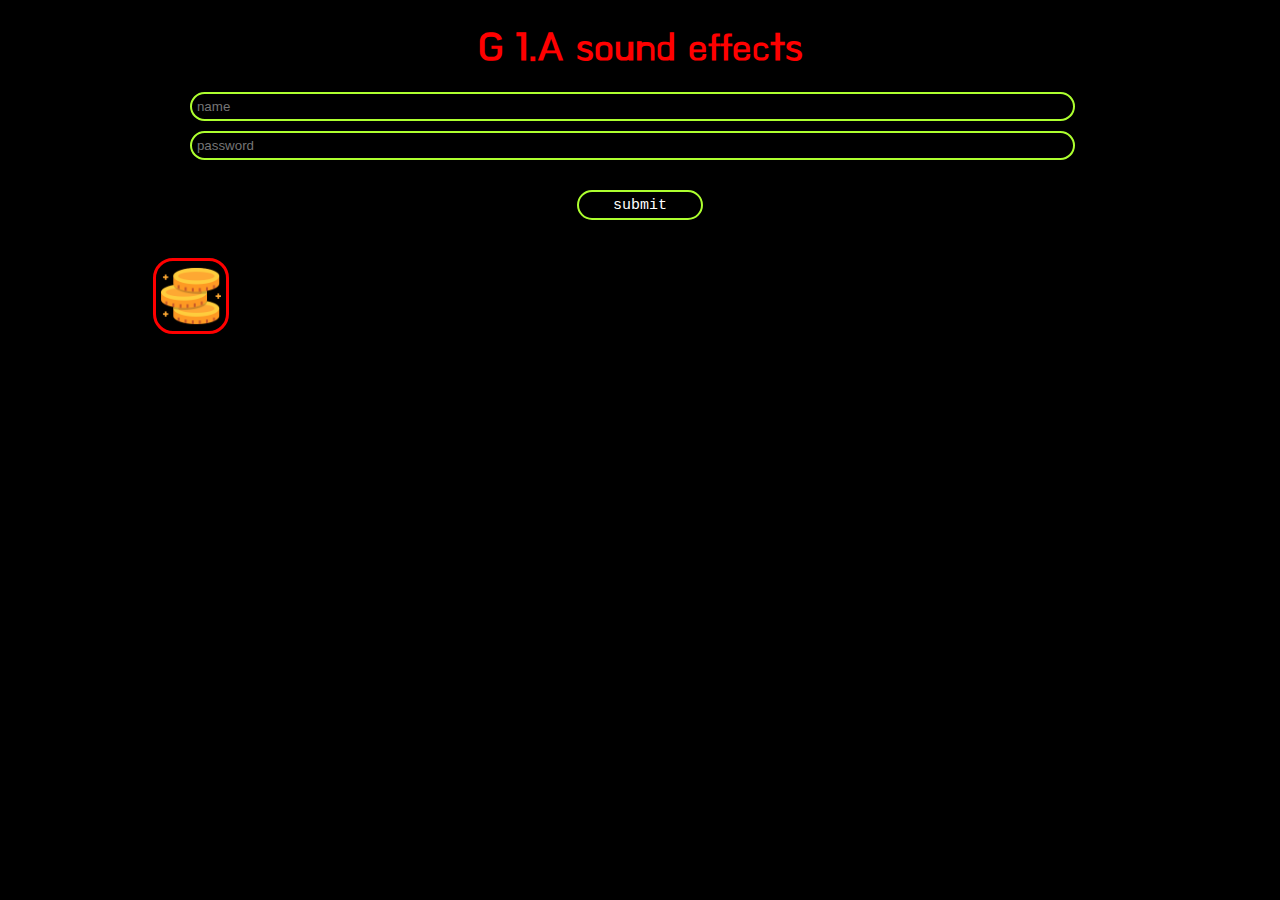
<file: index.html>
<html>
    <head>
        <title> Vegova sound effects </title>
        <link rel="stylesheet" href="sfx.css">
    </head>
    <body>
        <h1> G 1.A sound effects </h1>
        <input type="text" placeholder="name">
        <br>
        <input type="password" placeholder="password">
        <br>
        <button> submit </button>


        <audio id="myAudio">
            <source src="Cash-Money Sound Effect.mp3" type="audio/mpeg">
            Your browser does not support the audio tag.
        </audio>
        <script>
            function playSound() {
              var audio = document.getElementById("myAudio");
              audio.play();
            }
        </script>
        <img src="10693001.png" onclick="playSound()">
    </body>
</html>
</file>
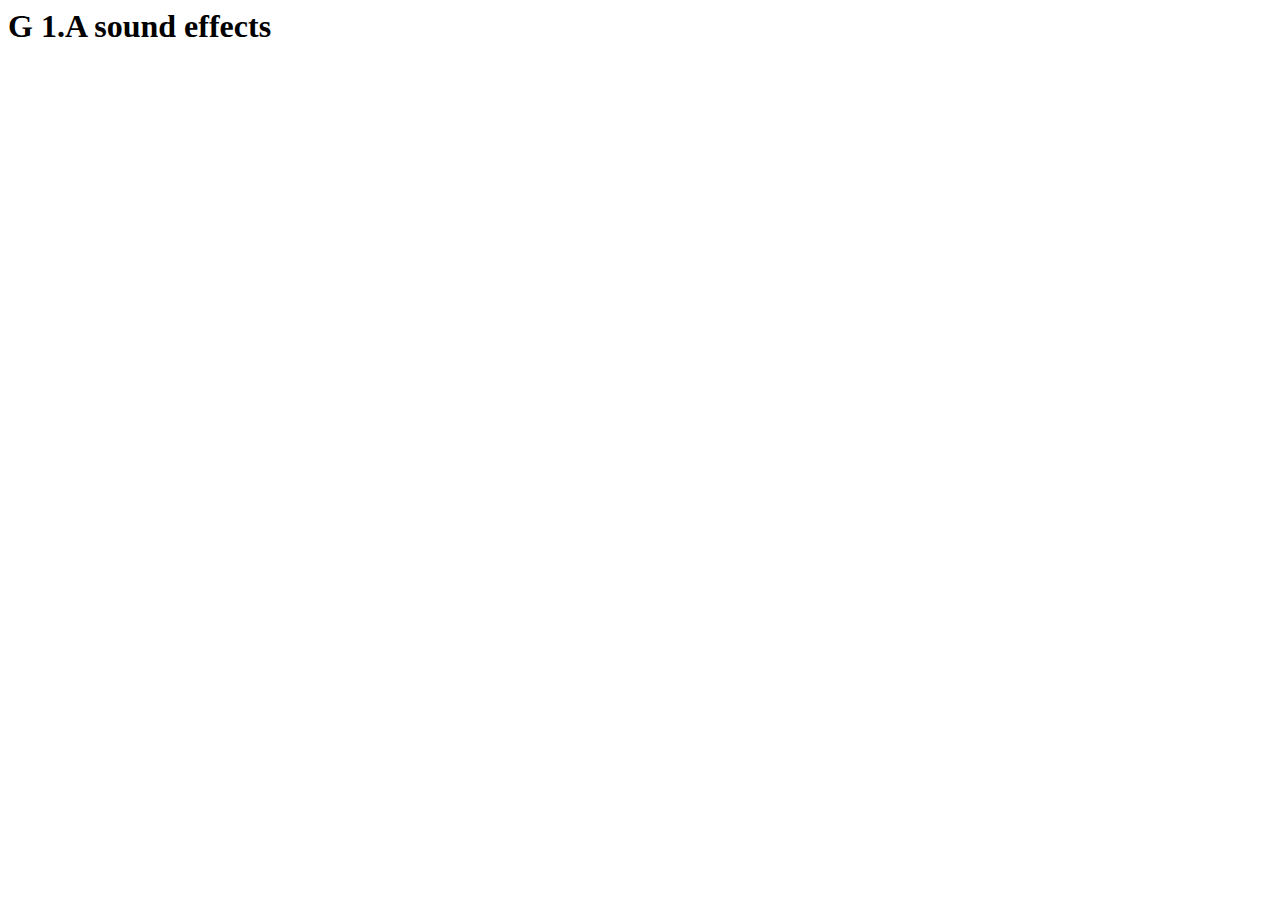
<file: sfx.html>
<html>
    <head>
        <title> Vegova sound effects </title>
        <link rel="stylesheet" href="https://github.com/nick3go/Vegova-sfx/blob/06193f3bd565a3a1a1b42b0b1e9c1d17abb6e8d1/sfx.css">
    </head>
    <body>
        <h1> G 1.A sound effects </h1>
    </body>
</html>
</file>
<file: sfx.css>
@font-face {
    font-family: 'zzz';
    src: url('zzz.woff') format('woff'),
         url('zzzz.woff2') format('woff2');
}

body {
    background-color: black;
}

h1 {
    color: red;
    font-family: "zzz";
    text-align: center;
    position: relative;
    top: 20px;
    font-size: 40px;
}

input {
    padding: 5px;
    margin: 5px;
    border-radius: 20px;
    border: 2px solid greenyellow;
    background-color: transparent;
    width: 70%;
    outline: none;
    position: relative;
    left: 14%;
    top: 7px;
}

input:focus {
    border: 4px solid greenyellow;
}

button {
    border: 2px solid greenyellow;
    background-color: transparent;
    border-radius: 20px;
    width: 10%;
    height: 30px;
    position: relative;
    left: 45%;
    top: -25px;
    color: white;
    font-family: 'Courier New', Courier, monospace;
    font-size: 15px;
}

img {
    position: relative;
    top: 100px;
    left: 15px;
    width: 60px;
    height: auto;
    border: 3px solid red;
    border-radius: 20px;
    padding: 5px;
}
</file>
